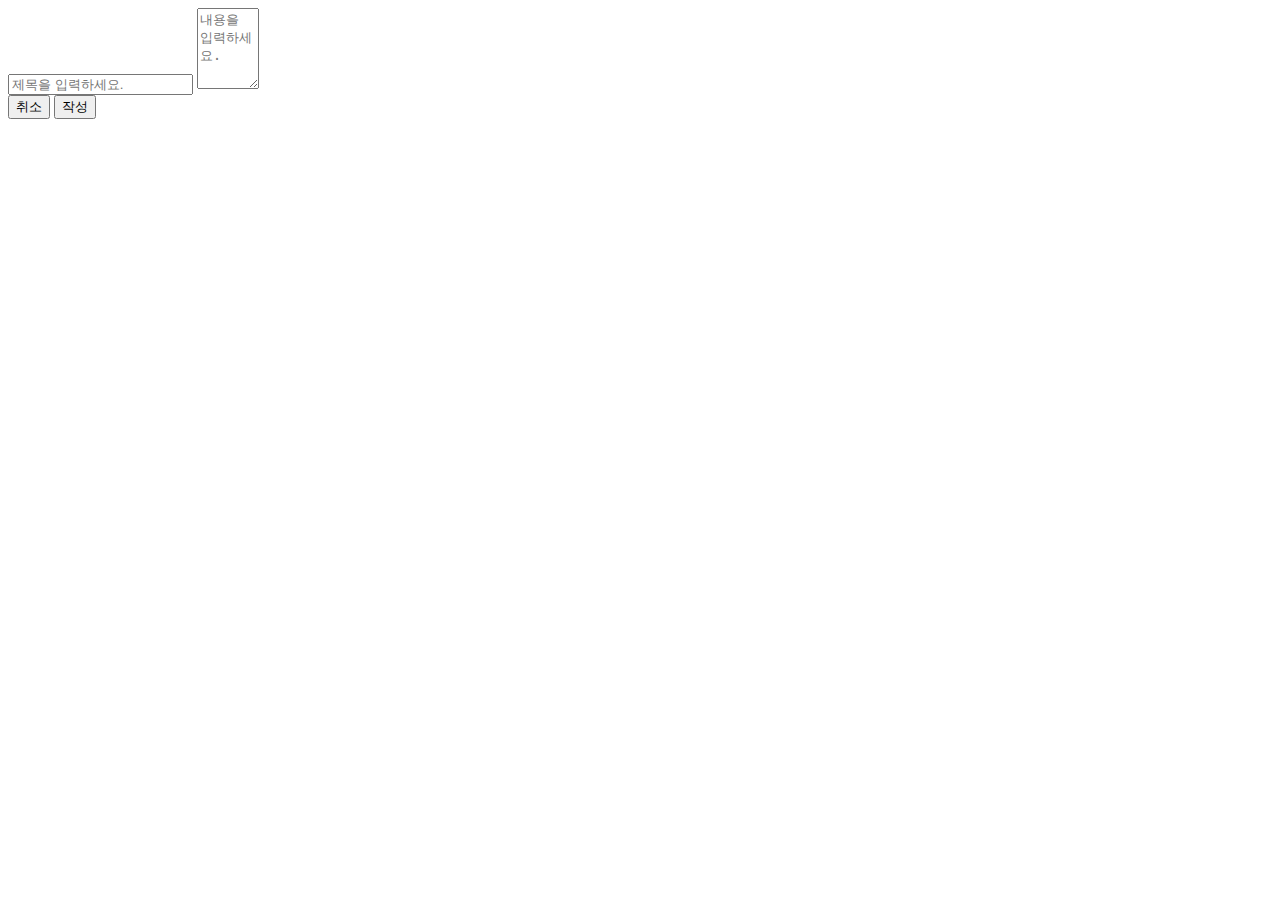
<file: view/write.html>
<!DOCTYPE html>
<html>
<body>
<div class="contents">
	<form action="" method="get">
		<input type="text" name="title" id="title" placeholder="제목을 입력하세요." data-ng-model="data.title">
		<textarea rows="5" cols="5" name="content" id="content" placeholder="내용을 입력하세요." data-ng-model="data.content"></textarea>
	</form>
</div>
<div class="buttons">
	<button type="button" data-ng-click="cancel()">취소</button>
	<button type="button" data-ng-click="save()">작성</button>
</div>
</body>
</html>
</file>
